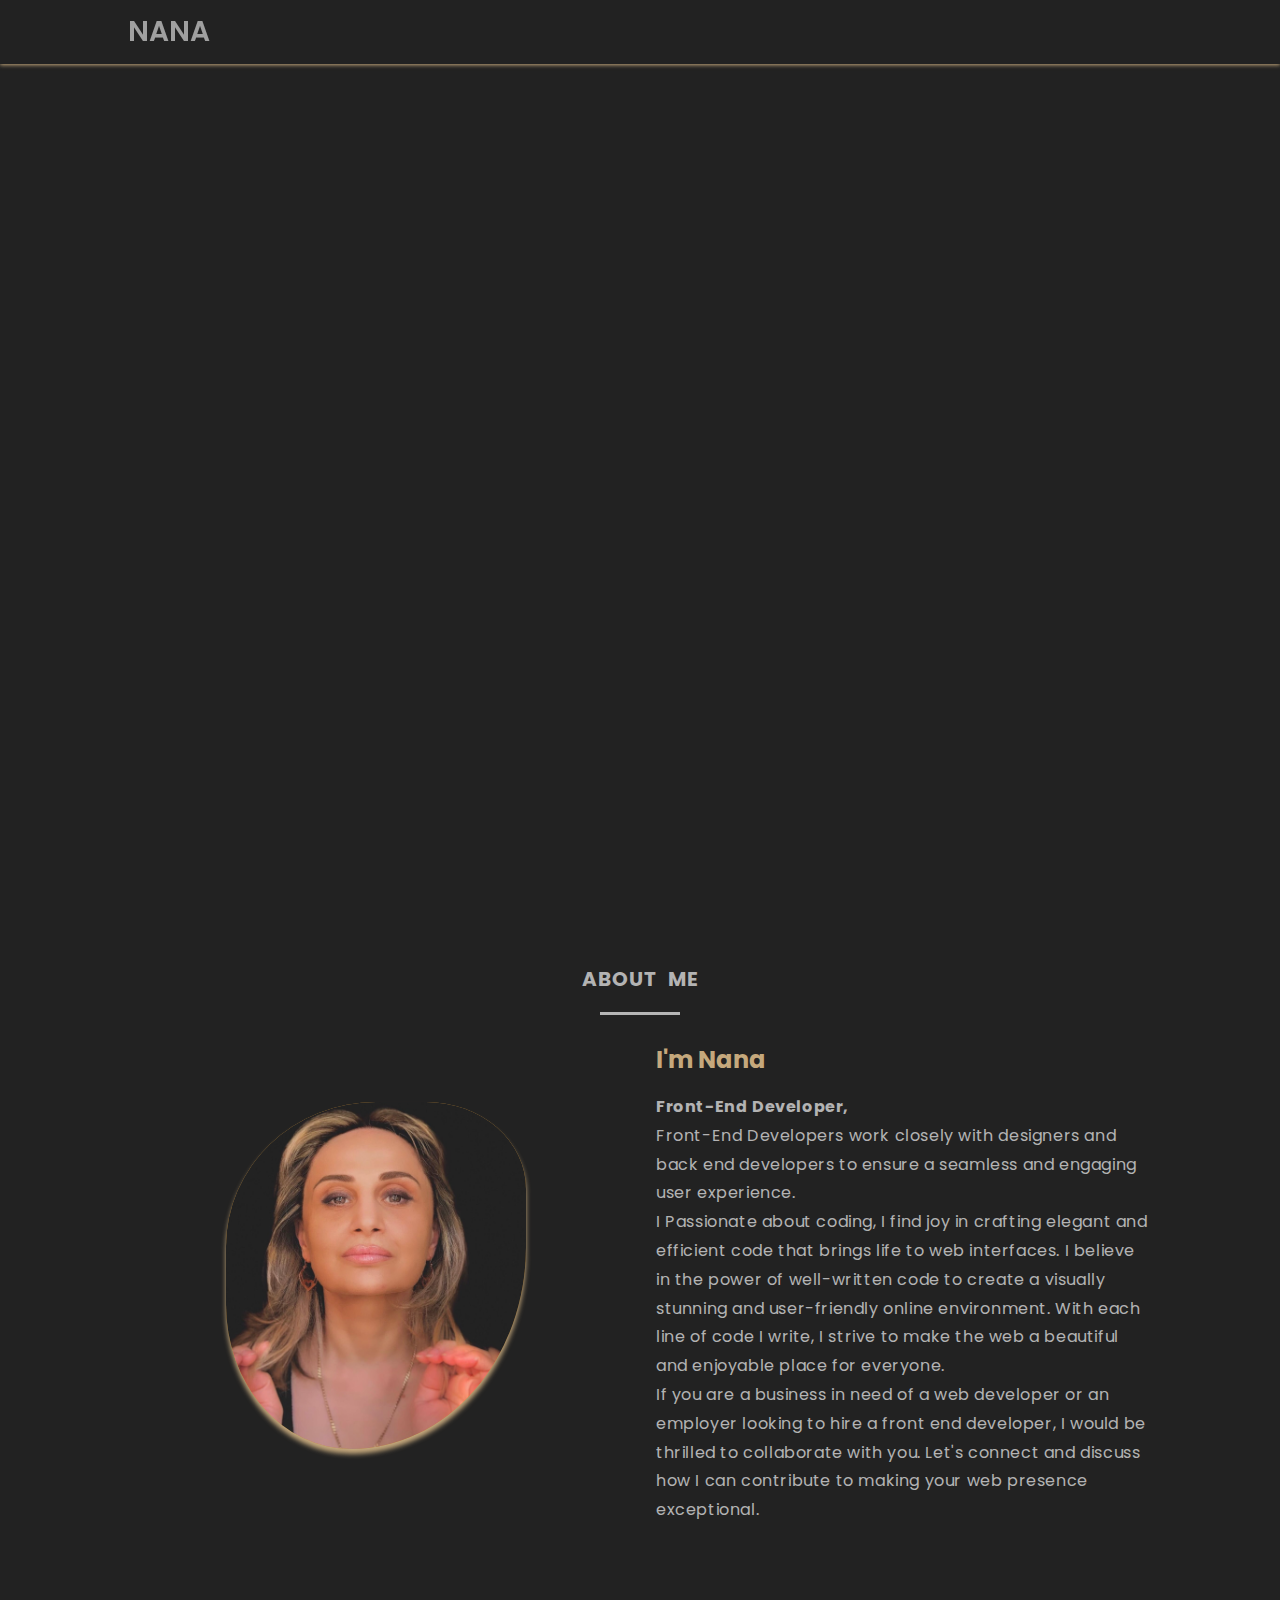
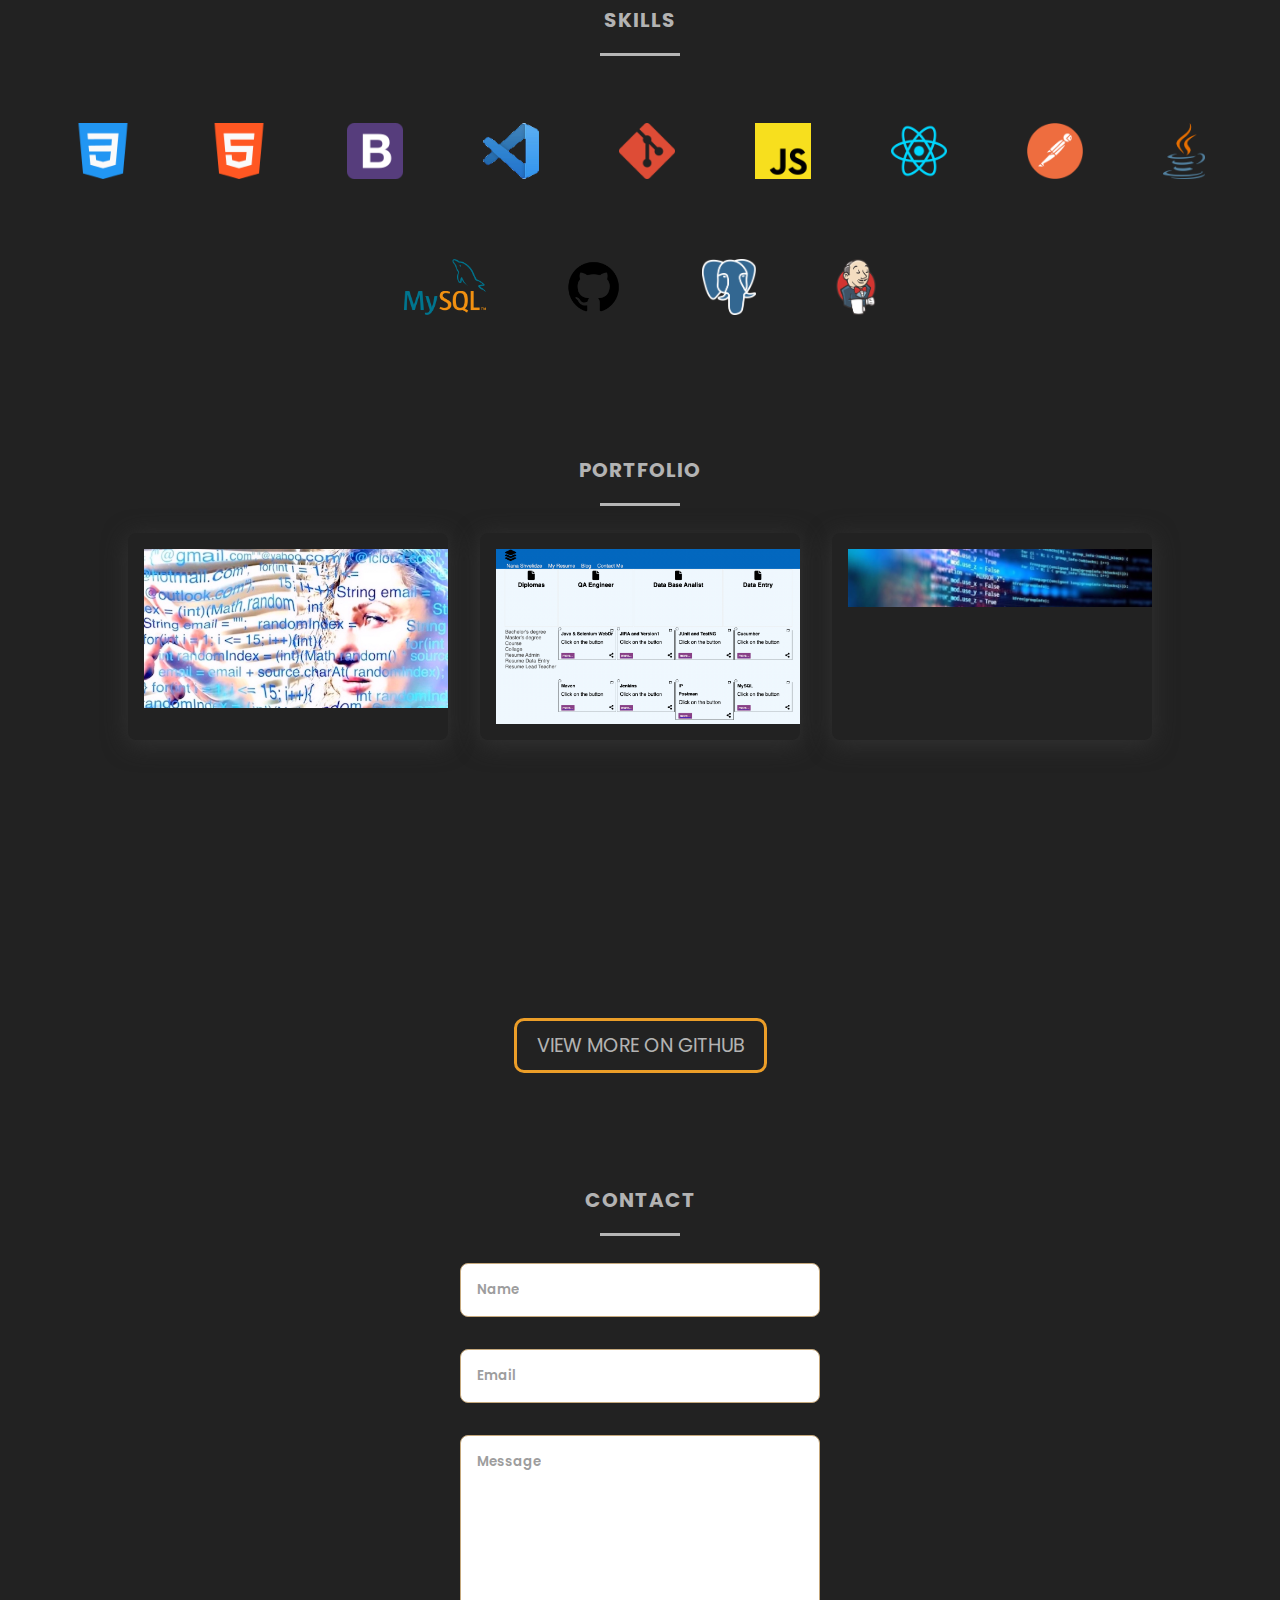
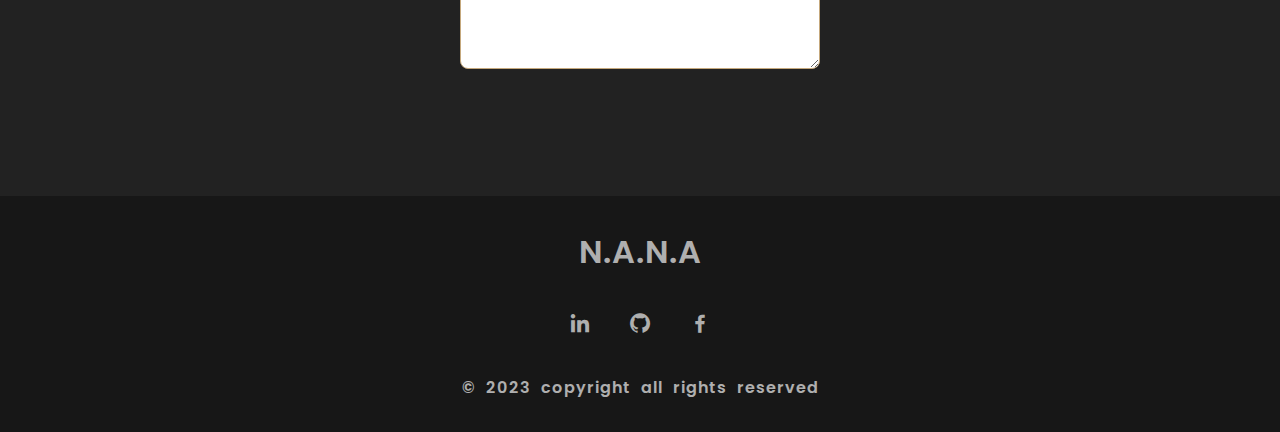
<file: index.html>
<!DOCTYPE html>
<html lang="en">
<head>
  <meta charset="UTF-8" />
  <meta http-equiv="X-UA-Compatible" content="IE=edge" />
  <meta name="viewport" content="width=device-width, initial-scale=1.0" />
  <title>Personal Portfolio</title>
  <link rel="stylesheet" href="style.css" />
  <link href="https://unpkg.com/boxicons@2.0.9/css/boxicons.min.css" rel="stylesheet" />
  <link href="https://fonts.googleapis.com/css2?family=Poppins:wght@400;600;700&display=swap" rel="stylesheet" />
</head>
<body>

  <header class="l-header">
    <nav class="nav bd-grid">
      <div>
        <a href="index.html" class="nav__logo">Nana</a>
      </div>

      <div class="nav__menu" id="nav-menu">
        <ul class="nav__list">
          <li class="nav__item">
            <a href="#home" class="nav__link active">Home</a>
          </li>
          <li class="nav__item">
            <a href="#about" class="nav__link">About</a>
          </li>
          <li class="nav__item">
            <a href="#portfolio" class="nav__link">Portfolio</a>
          </li>
          <li class="nav__item">
            <a href="#contact" class="nav__link">Contact</a>
          </li>
        </ul>
      </div>

      <div class="nav__toggle" id="nav-toggle">
        <i class="bx bx-menu"></i>
      </div>
    </nav>
  </header>

  <main class="l-main">
    <section class="home bd-grid" id="home">

      <div class="home__data">
         <h1 class="home__title">
          <br />UI/UX designer 
          <br />Front-End Developer 
           <br />Software Development Engineer in Test (SDET)
          <br />Data Analyst
          <br />QA Specialist
        </h1> 

        <a href="assets/Nana QA LinkedIn.pdf" class="button" download>Download CV</a>


        <div class="home__social">
          <a href="https://www.linkedin.com/in/nana-shvelidze-tech" target="_blank" class="home__social-icon"><i
              class="bx bxl-linkedin"></i></a>
          <a href="https://github.com/NanaShveli" target="_blank" class="home__social-icon"><i
              class="bx bxl-github"></i></a>
          <a href="https://www.facebook.com/poetessnana/" target="_blank" class="home__social-icon"><i
              class="bx bxl-facebook"></i></a>
        </div>
      </div>


      <div class="home_img">
        <div class="container">
          <svg class="ghost" version="1.1" id="Layer_1" xmlns="http://www.w3.org/2000/svg"
            xmlns:xlink="http://www.w3.org/1999/xlink" x="0px" y="0px" width="177.433px" height="232.743px"
            viewBox="0 0 127.433 132.743" enable-background="new 0 0 127.433 132.743" xml:space="preserve">
            <path fill="#ffffff"
              d="M116.223,125.064c1.032-1.183,1.323-2.73,1.391-3.747V54.76c0,0-4.625-34.875-36.125-44.375
        	s-66,6.625-72.125,44l-0.781,63.219c0.062,4.197,1.105,6.177,1.808,7.006c1.94,1.811,5.408,3.465,10.099-0.6
        	c7.5-6.5,8.375-10,12.75-6.875s5.875,9.75,13.625,9.25s12.75-9,13.75-9.625s4.375-1.875,7,1.25s5.375,8.25,12.875,7.875
        	s12.625-8.375,12.625-8.375s2.25-3.875,7.25,0.375s7.625,9.75,14.375,8.125C114.739,126.01,115.412,125.902,116.223,125.064z" />
            <circle fill="#383838" cx="86.238" cy="57.885" r="6.667" />
            <circle fill="#383838" cx="40.072" cy="57.885" r="6.667" />
            <path fill="#383838" d="M71.916,62.782c0.05-1.108-0.809-2.046-1.917-2.095c-0.673-0.03-1.28,0.279-1.667,0.771
        	c-0.758,0.766-2.483,2.235-4.696,2.358c-1.696,0.094-3.438-0.625-5.191-2.137c-0.003-0.003-0.007-0.006-0.011-0.009l0.002,0.005
        	c-0.332-0.294-0.757-0.488-1.235-0.509c-1.108-0.049-2.046,0.809-2.095,1.917c-0.032,0.724,0.327,1.37,0.887,1.749
        	c-0.001,0-0.002-0.001-0.003-0.001c2.221,1.871,4.536,2.88,6.912,2.986c0.333,0.014,0.67,0.012,1.007-0.01
        	c3.163-0.191,5.572-1.942,6.888-3.166l0.452-0.453c0.021-0.019,0.04-0.041,0.06-0.061l0.034-0.034
        	c-0.007,0.007-0.015,0.014-0.021,0.02C71.666,63.771,71.892,63.307,71.916,62.782z" />

            <circle fill="#808080" stroke="#808080" stroke-miterlimit="10" cx="95.364" cy="28.676" r="3.291" />

            <circle fill="#808080" stroke="#808080" stroke-miterlimit="10" cx="101.489" cy="33.051" r="2.666" />

            <path fill="#FFFFFF" stroke="#FEEBE6" stroke-miterlimit="10" d="M116.279,55.814c-0.021-0.286-2.323-28.744-30.221-41.012
        	c-7.806-3.433-15.777-5.173-23.691-5.173c-16.889,0-30.283,7.783-37.187,15.067c-9.229,9.736-13.84,26.712-14.191,30.259
        	l-0.748,62.332c0.149,2.133,1.389,6.167,5.019,6.167c1.891,0,4.074-1.083,6.672-3.311c4.96-4.251,7.424-6.295,9.226-6.295
        	c1.339,0,2.712,1.213,5.102,3.762c4.121,4.396,7.461,6.355,10.833,6.355c2.713,0,5.311-1.296,7.942-3.962
        	c3.104-3.145,5.701-5.239,8.285-5.239c2.116,0,4.441,1.421,7.317,4.473c2.638,2.8,5.674,4.219,9.022,4.219
        	c4.835,0,8.991-2.959,11.27-5.728l0.086-0.104c1.809-2.2,3.237-3.938,5.312-3.938c2.208,0,5.271,1.942,9.359,5.936
        	c0.54,0.743,3.552,4.674,6.86,4.674c1.37,0,2.559-0.65,3.531-1.932l0.203-0.268L116.279,55.814z M114.281,121.405
        	c-0.526,0.599-1.096,0.891-1.734,0.891c-2.053,0-4.51-2.82-5.283-3.907l-0.116-0.136c-4.638-4.541-7.975-6.566-10.82-6.566
        	c-3.021,0-4.884,2.267-6.857,4.667l-0.086,0.104c-1.896,2.307-5.582,4.999-9.725,4.999c-2.775,0-5.322-1.208-7.567-3.59
        	c-3.325-3.528-6.03-5.102-8.772-5.102c-3.278,0-6.251,2.332-9.708,5.835c-2.236,2.265-4.368,3.366-6.518,3.366
        	c-2.772,0-5.664-1.765-9.374-5.723c-2.488-2.654-4.29-4.395-6.561-4.395c-2.515,0-5.045,2.077-10.527,6.777
        	c-2.727,2.337-4.426,2.828-5.37,2.828c-2.662,0-3.017-4.225-3.021-4.225l0.745-62.163c0.332-3.321,4.767-19.625,13.647-28.995
        	c3.893-4.106,10.387-8.632,18.602-11.504c-0.458,0.503-0.744,1.165-0.744,1.898c0,1.565,1.269,2.833,2.833,2.833
        	c1.564,0,2.833-1.269,2.833-2.833c0-1.355-0.954-2.485-2.226-2.764c4.419-1.285,9.269-2.074,14.437-2.074
        	c7.636,0,15.336,1.684,22.887,5.004c26.766,11.771,29.011,39.047,29.027,39.251V121.405z" />
          </svg>



          <p class="shadowFrame"><svg version="1.1" class="shadow" id="Layer_1" xmlns="http://www.w3.org/2000/svg"
              xmlns:xlink="http://www.w3.org/1999/xlink" x="61px" y="20px" width="122.436px" height="39.744px"
              viewBox="0 0 122.436 39.744" enable-background="new 0 0 122.436 39.744" xml:space="preserve">
              <ellipse fill="#d88c19" cx="61.128" cy="19.872" rx="49.25" ry="8.916" />
            </svg></p>
        </div>
      </div>
    </section>



    <section class="about section" id="about">
      <h2 class="section-title">About Me</h2>

      <div class="about__container bd-grid">
       <div class="about__img"> 
          <img src="assets/about-me.png" />
        </div>

        <div>
          <h2 class="about__subtitle">I'm Nana</h2>
          <p class="about__text">
            <strong>Front-End Developer,</strong>  <br />
          Front-End Developers work closely with designers and back end developers to ensure a seamless and engaging user experience.
       
          <br />
I Passionate about coding, I find joy in crafting elegant and efficient code that brings life to web interfaces. I believe in the power of well-written code to create a visually stunning and user-friendly online environment. With each line of code I write, I strive to make the web a beautiful and enjoyable place for everyone.

            <br />
           If you are a business in need of a web developer or an employer looking to hire a front end developer, I would be thrilled to collaborate with you. Let's connect and discuss how I can contribute to making your web presence exceptional.
           
          </p>
        </div>
      </div>
    </section>

<section class="skills">
      <h2 class="section-title">Skills</h2>
      <div class="skills-container">
        <img src="icons/icon (1).png">
        <img src="icons/icon (2).png">
        <img src="icons/icon (3).png">
        <img src="icons/icon (4).png">
        <img src="icons/icon (5).png">
        <img src="icons/icon (6).png">
        <img src="icons/icon (7).png">
        <img src="icons/postman-icon.png">
        <img src="icons/java-programming-language-icon.png">
        <img src="icons/mysql-icon.png">
        <img src="icons/github-icon.png">
        <img src="icons/postgresql-icon.png">
        <img src="icons/jenkins-icon.png">

      </div>
    </section>

<!--portfolio slides-->
    <section class="projects" id="portfolio">
      <h2 class="section-title">Portfolio</h2>
      <div class="projects__container bd-grid">
       
        <div class="projects__img">
          <a href="portfolio-slide-1.html">
            <img src="portfolio-imgs/meee (1).jpg" alt="">
          </a>
        </div>

        <div class="projects__img">
          <a href="portfolio-slide-2.html">
            <img src="portfolio-imgs/meee (2).jpg" alt="">
          </a>
        </div>
        <div class="projects__img">
          <a href="portfolio-slide-3.html">
          <img src="portfolio-imgs/meee (3).jpg" alt="">
          </a>
        </div>
        
      </div>


      <div class="more">
        <a href="https://github.com/NanaShveli" target="_blank"> View More on Github</a>
      </div>
    </section>

    <section class="contact section" id="contact">
      <h2 class="section-title">Contact</h2>
    
      <div class="contact__container bd-grid">
        <form action="shvelidzen@yahoo.com" class="contact__form" id="myForm">
          <input type="text" placeholder="Name" class="contact__input" id="name" />
          <input type="email" placeholder="Email" class="contact__input" id="email" />
          <textarea name="" id="message" cols="0" rows="10" class="contact__input" placeholder="Message"></textarea>
          <input type="button" value="Send" class="contact__button button" id="sendButton" />
        </form>
      </div>
    </section>
  </main>


<!--
  <form action="mailto:shvelidzenn@yahoo.com" method="post" enctype="text/plain">
    <label for="name">Your Name:</label>
    <input type="text" id="name" name="name" required>
  
    <label for="email">Your Email:</label>
    <input type="email" id="email" name="email" required>
  
    <label for="message">Message:</label>
    <textarea id="message" name="message" required></textarea>
  
    <input type="submit" value="Send Message">
  </form>
  
-->
  
  


  <footer class="footer">
    <p class="footer__title">N.A.N.A
    </p>
    <div class="footer__social">
      <a href="https://www.linkedin.com/in/nana-shvelidze-tech" target="_blank" class="footer__icon"><i
          class="bx bxl-linkedin"></i></a>
      <a href="https://github.com/NanaShveli" target="_blank" class="footer__icon"><i class="bx bxl-github"></i></a>
      <a href="https://www.facebook.com/poetessnana/" target="_blank" class="footer__icon"><i
          class="bx bxl-facebook"></i></a>
    </div>
    <p>&#169; 2023 copyright all rights reserved</p>
  </footer>
  <button onclick="topFunction()" id="myBtn">
    <i class="bx bx-up-arrow-alt"></i>
  </button>
  <script type="text/javascript" src="assets/main.js"></script>
  <!--GSAP-->
  <script src="https://cdnjs.cloudflare.com/ajax/libs/gsap/3.5.1/gsap.min.js"></script>
  <script src="assets/gsap.js"></script>
  
</body>
</html>
</file>
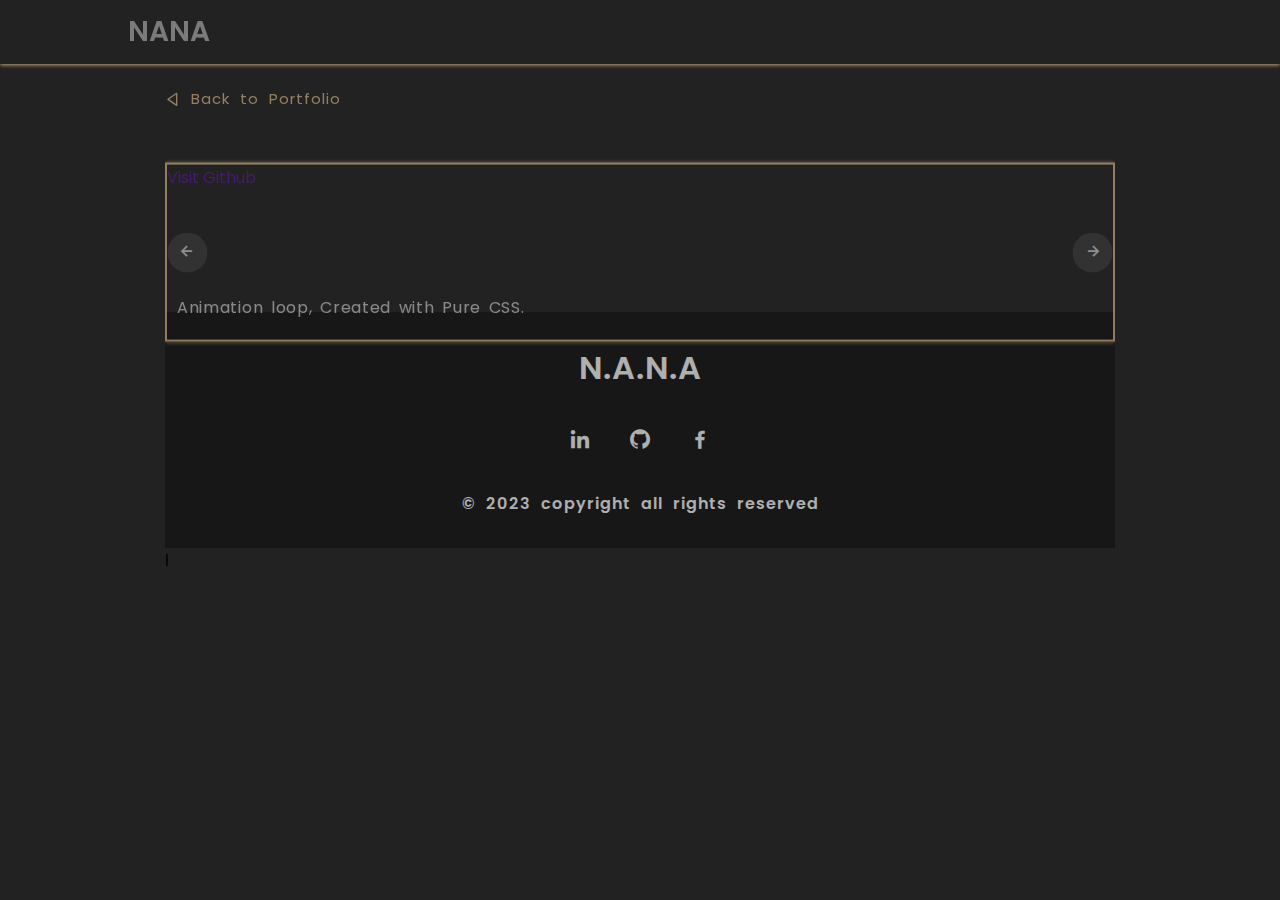
<file: portfolio-slide-1.html>
<!DOCTYPE html>
<html lang="en">
<head>
    <meta charset="UTF-8">
    <meta http-equiv="X-UA-Compatible" content="IE=edge">
    <meta name="viewport" content="width=device-width, initial-scale=1.0">
    <title>portfolio</title>
    <link rel="stylesheet" href="style.css" />
    <link rel="stylesheet" href="assets/slider1.css" />
    <link href="https://unpkg.com/boxicons@2.0.9/css/boxicons.min.css" rel="stylesheet" />
    <link href="https://fonts.googleapis.com/css2?family=Poppins:wght@400;600;700&display=swap" rel="stylesheet" />
</head>
<body>

    <header class="l-header">
        <nav class="nav bd-grid">
          <div>
            <a href="index.html" class="nav__logo">Nana</a>
          </div>
    

            <div class="nav__menu" id="nav-menu">
                <ul class="nav__list">
                    <li class="nav__item">
                        <a href="index.html#home" class="nav__link active">Home</a>
                    </li>
                    <li class="nav__item">
                        <a href="index.html#about" class="nav__link">About</a>
                    </li>
                    <li class="nav__item">
                        <a href="index.html#portfolio" class="nav__link">Portfolio</a>
                    </li>
                    <li class="nav__item">
                        <a href="index.html#contact" class="nav__link">Contact</a>
                    </li>
                </ul>
            </div>

            <div class="nav__toggle" id="nav-toggle">
                <i class="bx bx-menu"></i>
            </div>
        </nav>
    </header>


    <div class="slider">
        <div class="back-btn">
            <i class="bx bx-left-arrow"></i>
            <a href="index.html#portfolio">Back to Portfolio</a>
        </div>

        
        
        <div class="slider-items">
            <div class="item active">
                <a href="" target="_blank">Visit Github</a>  
                
        </div>


        <!-- slider controls -->
        <div class="left-slide">
            <i class="bx bx-left-arrow-alt"></i>
        </div>
        <div class="right-slide">
            <i class="bx bx-right-arrow-alt"></i>
        </div>

        <div class="detail-box">
            <div class="move-to-site">
                <a href="https://nanashveli.github.io/my-website/" target="_blank">Visit my project</a>  
                <a href="" target="_blank">Live Demo</a> 
            </div>
            <p>Animation loop, Created with Pure CSS.</p>
        </div>
    </div>




    

    <footer class="footer">
        <p class="footer__title">N.A.N.A
        </p>
        <div class="footer__social">
          <a href="https://www.linkedin.com/in/nana-shvelidze-tech" target="_blank" class="footer__icon"><i
              class="bx bxl-linkedin"></i></a>
          <a href="https://github.com/NanaShveli" target="_blank" class="footer__icon"><i class="bx bxl-github"></i></a>
          <a href="https://www.facebook.com/poetessnana/" target="_blank" class="footer__icon"><i
              class="bx bxl-facebook"></i></a>
        </div>
        <p>&#169; 2023 copyright all rights reserved</p>
      </footer>
      <button onclick="topFunction()" id="myBtn">
        <i class="bx bx-up-arrow-alt"></i>
      </button>
    l
      <script type="text/javascript" src="assets/main.js"></script>
      <!--GSAP-->
      <script src="https://cdnjs.cloudflare.com/ajax/libs/gsap/3.5.1/gsap.min.js"></script>
      <script src="assets/gsap.js"></script>
      
    </body>
    </html>
</file>
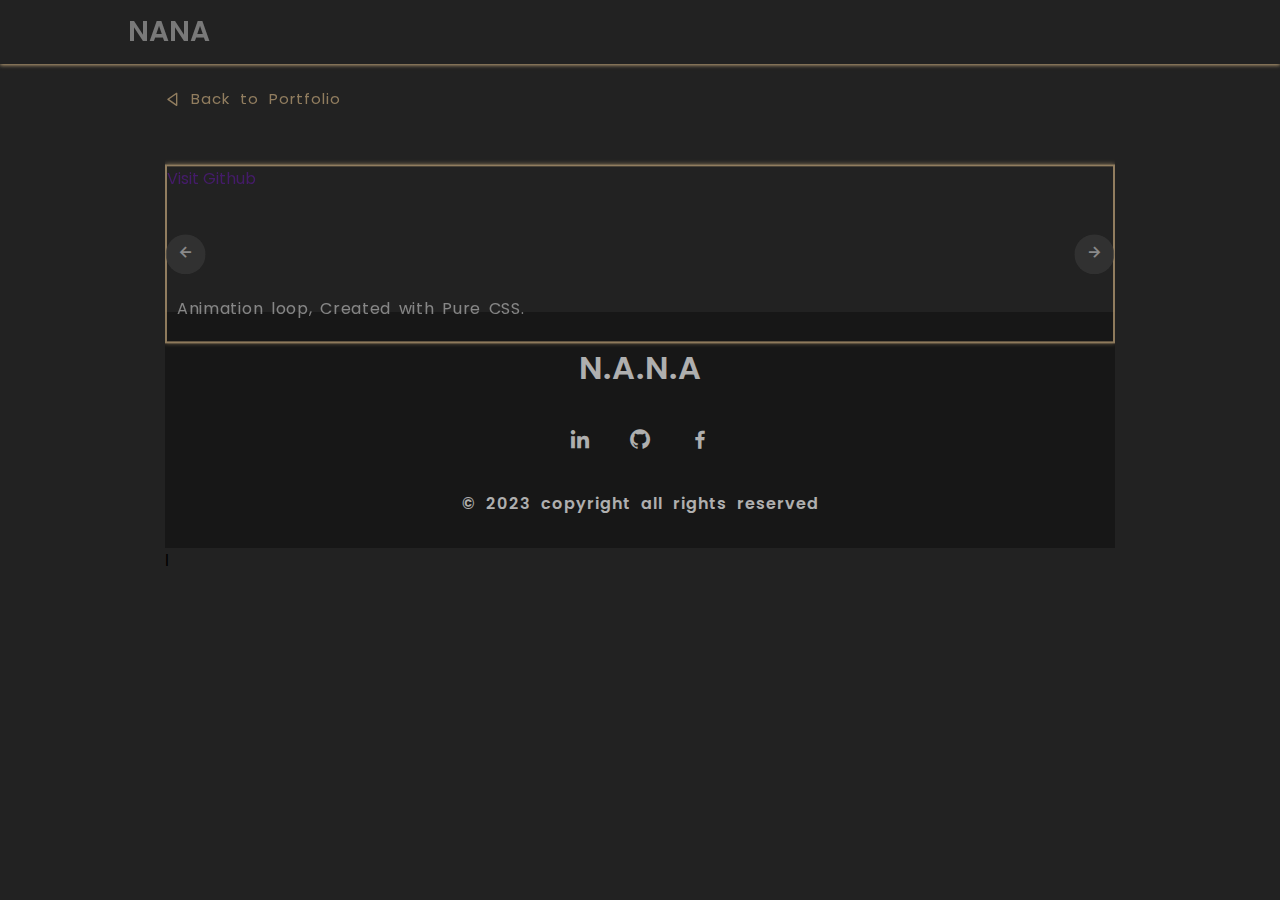
<file: portfolio-slide-2.html>
<!DOCTYPE html>
<html lang="en">
<head>
    <meta charset="UTF-8">
    <meta http-equiv="X-UA-Compatible" content="IE=edge">
    <meta name="viewport" content="width=device-width, initial-scale=1.0">
    <title>portfolio</title>
    <link rel="stylesheet" href="style.css" />
    <link rel="stylesheet" href="assets/slider1.css" />
    <link href="https://unpkg.com/boxicons@2.0.9/css/boxicons.min.css" rel="stylesheet" />
    <link href="https://fonts.googleapis.com/css2?family=Poppins:wght@400;600;700&display=swap" rel="stylesheet" />
</head>
<body>

    <header class="l-header">
        <nav class="nav bd-grid">
          <div>
            <a href="index.html" class="nav__logo">Nana</a>
          </div>
    
            <div class="nav__menu" id="nav-menu">
                <ul class="nav__list">
                    <li class="nav__item">
                        <a href="index.html#home" class="nav__link active">Home</a>
                    </li>
                    <li class="nav__item">
                        <a href="index.html#about" class="nav__link">About</a>
                    </li>
                    <li class="nav__item">
                        <a href="index.html#portfolio" class="nav__link">Portfolio</a>
                    </li>
                    <li class="nav__item">
                        <a href="index.html#contact" class="nav__link">Contact</a>
                    </li>
                </ul>
            </div>
    
            <div class="nav__toggle" id="nav-toggle">
                <i class="bx bx-menu"></i>
            </div>
        </nav>
    </header>

  

    <div class="slider">
        <div class="back-btn">
            <i class="bx bx-left-arrow"></i>
            <a href="index.html#portfolio">Back to Portfolio</a>
        </div>

        
        
        <div class="slider-items">
            <div class="item active">
                <a href="" target="_blank">Visit Github</a>  
                
        </div>


        <!-- slider controls -->
        <div class="left-slide">
            <i class="bx bx-left-arrow-alt"></i>
        </div>
        <div class="right-slide">
            <i class="bx bx-right-arrow-alt"></i>
        </div>

        <div class="detail-box">
            <div class="move-to-site">
                <a href="https://nanashveli.github.io/my-website/" target="_blank">Visit my project</a>  
                <a href="" target="_blank">Live Demo</a> 
            </div>
            <p>Animation loop, Created with Pure CSS.</p>
        </div>
    </div>







    <footer class="footer">
        <p class="footer__title">N.A.N.A
        </p>
        <div class="footer__social">
          <a href="https://www.linkedin.com/in/nana-shvelidze-tech" target="_blank" class="footer__icon"><i
              class="bx bxl-linkedin"></i></a>
          <a href="https://github.com/NanaShveli" target="_blank" class="footer__icon"><i class="bx bxl-github"></i></a>
          <a href="https://www.facebook.com/poetessnana/" target="_blank" class="footer__icon"><i
              class="bx bxl-facebook"></i></a>
        </div>
        <p>&#169; 2023 copyright all rights reserved</p>
      </footer>
      <button onclick="topFunction()" id="myBtn">
        <i class="bx bx-up-arrow-alt"></i>
      </button>
    l
      <script type="text/javascript" src="assets/main.js"></script>
      <!--GSAP-->
      <script src="https://cdnjs.cloudflare.com/ajax/libs/gsap/3.5.1/gsap.min.js"></script>
      <script src="assets/gsap.js"></script>
      
    </body>
    </html>
</file>
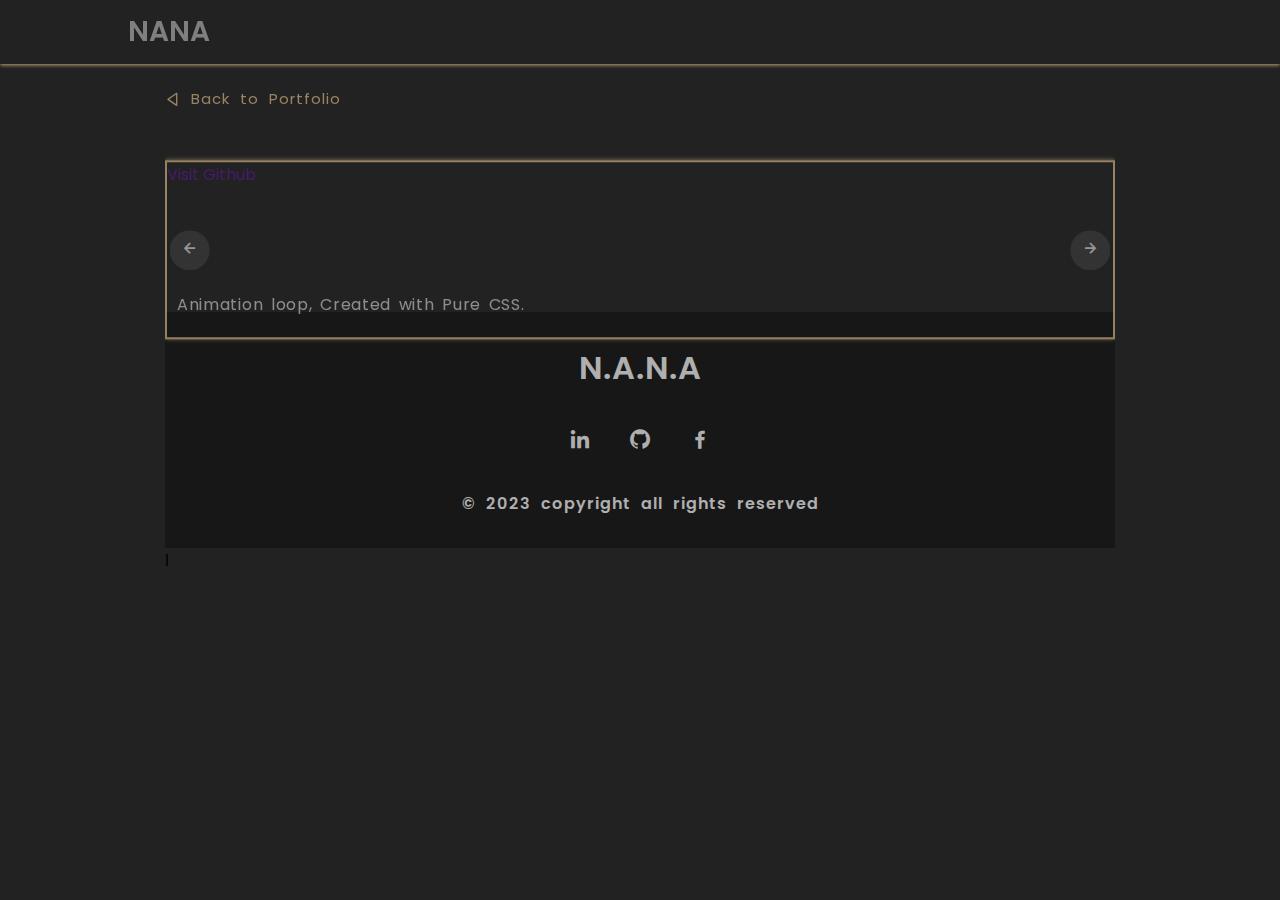
<file: portfolio-slide-3.html>
<!DOCTYPE html>
<html lang="en">
<head>
    <meta charset="UTF-8">
    <meta http-equiv="X-UA-Compatible" content="IE=edge">
    <meta name="viewport" content="width=device-width, initial-scale=1.0">
    <title>portfolio</title>
    <link rel="stylesheet" href="style.css" />
    <link rel="stylesheet" href="assets/slider1.css" />
    <link href="https://unpkg.com/boxicons@2.0.9/css/boxicons.min.css" rel="stylesheet" />
    <link href="https://fonts.googleapis.com/css2?family=Poppins:wght@400;600;700&display=swap" rel="stylesheet" />
</head>
<body>

    <header class="l-header">
        <nav class="nav bd-grid">
          <div>
            <a href="index.html" class="nav__logo">Nana</a>
          </div>
    

            <div class="nav__menu" id="nav-menu">
                <ul class="nav__list">
                    <li class="nav__item">
                        <a href="index.html#home" class="nav__link active">Home</a>
                    </li>
                    <li class="nav__item">
                        <a href="index.html#about" class="nav__link">About</a>
                    </li>
                    <li class="nav__item">
                        <a href="index.html#portfolio" class="nav__link">Portfolio</a>
                    </li>
                    <li class="nav__item">
                        <a href="index.html#contact" class="nav__link">Contact</a>
                    </li>
                </ul>
            </div>

            <div class="nav__toggle" id="nav-toggle">
                <i class="bx bx-menu"></i>
            </div>
        </nav>
    </header>




    <div class="slider">
        <div class="back-btn">
            <i class="bx bx-left-arrow"></i>
            <a href="index.html#portfolio">Back to Portfolio</a>
        </div>

        
        
        <div class="slider-items">
            <div class="item active">
                <a href="" target="_blank">Visit Github</a>  
                
        </div>


        <!-- slider controls -->
        <div class="left-slide">
            <i class="bx bx-left-arrow-alt"></i>
        </div>
        <div class="right-slide">
            <i class="bx bx-right-arrow-alt"></i>
        </div>

        <div class="detail-box">
            <div class="move-to-site">
                <a href="https://nanashveli.github.io/my-website/" target="_blank">Visit my project</a>  
                <a href="" target="_blank">Live Demo</a> 
            </div>
            <p>Animation loop, Created with Pure CSS.</p>
        </div>
    </div>






    <footer class="footer">
        <p class="footer__title">N.A.N.A
        </p>
        <div class="footer__social">
          <a href="https://www.linkedin.com/in/nana-shvelidze-tech" target="_blank" class="footer__icon"><i
              class="bx bxl-linkedin"></i></a>
          <a href="https://github.com/NanaShveli" target="_blank" class="footer__icon"><i class="bx bxl-github"></i></a>
          <a href="https://www.facebook.com/poetessnana/" target="_blank" class="footer__icon"><i
              class="bx bxl-facebook"></i></a>
        </div>
        <p>&#169; 2023 copyright all rights reserved</p>
      </footer>
      <button onclick="topFunction()" id="myBtn">
        <i class="bx bx-up-arrow-alt"></i>
      </button>
    l
      <script type="text/javascript" src="assets/main.js"></script>
      <!--GSAP-->
      <script src="https://cdnjs.cloudflare.com/ajax/libs/gsap/3.5.1/gsap.min.js"></script>
      <script src="assets/gsap.js"></script>
      
    </body>
    </html>
</file>
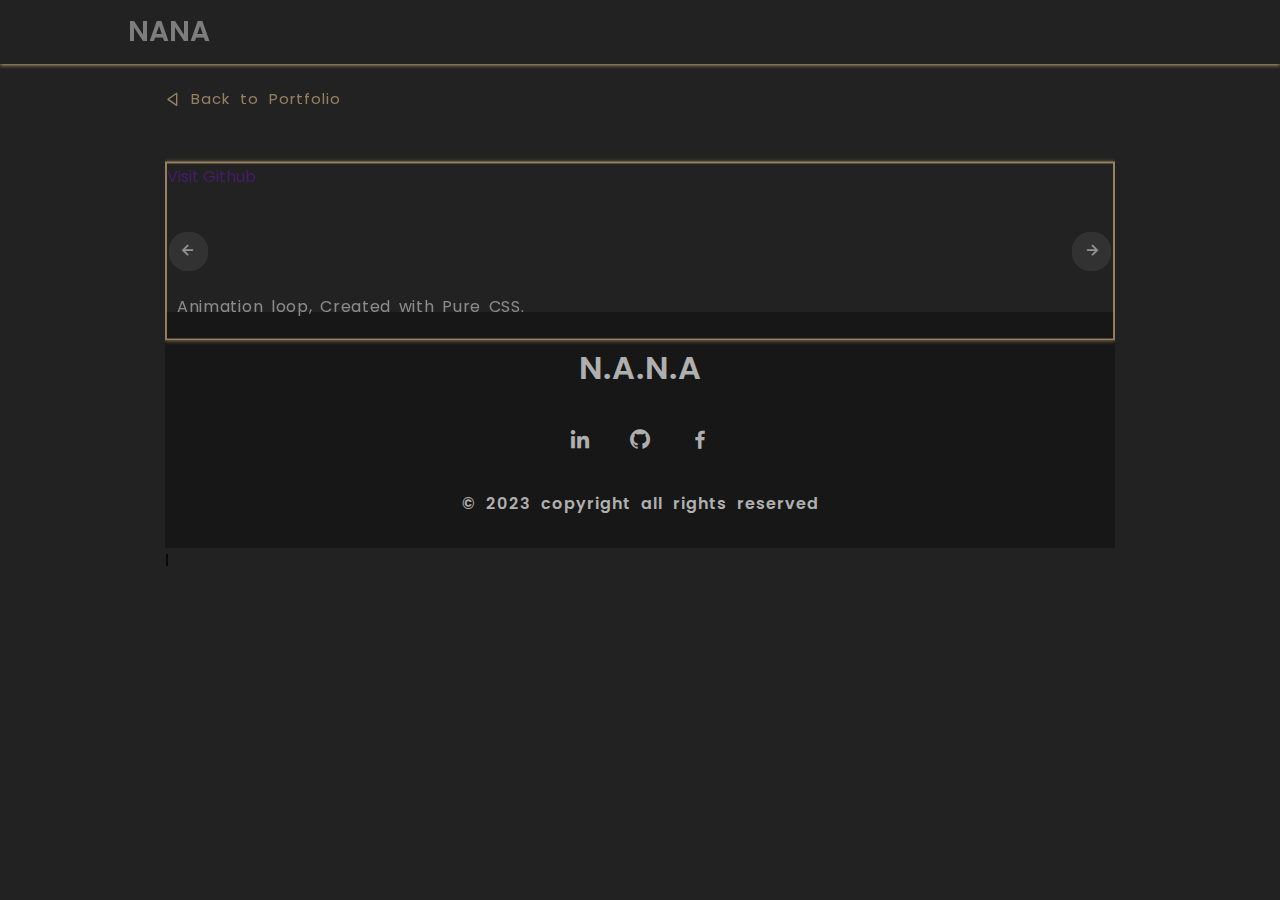
<file: portfolio-slide-4.html>
<!DOCTYPE html>
<html lang="en">
<head>
    <meta charset="UTF-8">
    <meta http-equiv="X-UA-Compatible" content="IE=edge">
    <meta name="viewport" content="width=device-width, initial-scale=1.0">
    <title>portfolio</title>
    <link rel="stylesheet" href="style.css" />
    <link rel="stylesheet" href="assets/slider1.css" />
    <link href="https://unpkg.com/boxicons@2.0.9/css/boxicons.min.css" rel="stylesheet" />
    <link href="https://fonts.googleapis.com/css2?family=Poppins:wght@400;600;700&display=swap" rel="stylesheet" />
</head>
<body>

    <header class="l-header">
        <nav class="nav bd-grid">
          <div>
            <a href="index.html" class="nav__logo">Nana</a>
          </div>
    

            <div class="nav__menu" id="nav-menu">
                <ul class="nav__list">
                    <li class="nav__item">
                        <a href="index.html#home" class="nav__link active">Home</a>
                    </li>
                    <li class="nav__item">
                        <a href="index.html#about" class="nav__link">About</a>
                    </li>
                    <li class="nav__item">
                        <a href="index.html#portfolio" class="nav__link">Portfolio</a>
                    </li>
                    <li class="nav__item">
                        <a href="index.html#contact" class="nav__link">Contact</a>
                    </li>
                </ul>
            </div>

            <div class="nav__toggle" id="nav-toggle">
                <i class="bx bx-menu"></i>
            </div>
        </nav>
    </header>





    <div class="slider">
        <div class="back-btn">
            <i class="bx bx-left-arrow"></i>
            <a href="index.html#portfolio">Back to Portfolio</a>
        </div>

        
        
        <div class="slider-items">
            <div class="item active">
                <a href="" target="_blank">Visit Github</a>  
                
        </div>


        <!-- slider controls -->
        <div class="left-slide">
            <i class="bx bx-left-arrow-alt"></i>
        </div>
        <div class="right-slide">
            <i class="bx bx-right-arrow-alt"></i>
        </div>

        <div class="detail-box">
            <div class="move-to-site">
                <a href="https://nanashveli.github.io/my-website/" target="_blank">Visit my project</a>  
                <a href="" target="_blank">Live Demo</a> 
            </div>
            <p>Animation loop, Created with Pure CSS.</p>
        </div>
    </div>







    <footer class="footer">
        <p class="footer__title">N.A.N.A
        </p>
        <div class="footer__social">
          <a href="https://www.linkedin.com/in/nana-shvelidze-tech" target="_blank" class="footer__icon"><i
              class="bx bxl-linkedin"></i></a>
          <a href="https://github.com/NanaShveli" target="_blank" class="footer__icon"><i class="bx bxl-github"></i></a>
          <a href="https://www.facebook.com/poetessnana/" target="_blank" class="footer__icon"><i
              class="bx bxl-facebook"></i></a>
        </div>
        <p>&#169; 2023 copyright all rights reserved</p>
      </footer>
      <button onclick="topFunction()" id="myBtn">
        <i class="bx bx-up-arrow-alt"></i>
      </button>
    l
      <script type="text/javascript" src="assets/main.js"></script>
      <!--GSAP-->
      <script src="https://cdnjs.cloudflare.com/ajax/libs/gsap/3.5.1/gsap.min.js"></script>
      <script src="assets/gsap.js"></script>
      
    </body>
    </html>
</file>
<file: style.css>
*,
::before,
::after {
  box-sizing: border-box;
}
html {
  scroll-behavior: smooth;
}
body {
  margin: 3rem 0 0 0;
  font-family: "Poppins", sans-serif;
  font-size: 1rem;
  background-color: #222222;
}
h1,
h2,
p {
  margin: 0;
}
ul {
  margin: 0;
  padding: 0;
  list-style: none;
}
a {
  text-decoration: none;
}
img {
  max-width: 100%;
  height: auto;
  display: block;
}

.section-title {
  position: relative;
  font-size: 1.25rem;
  color: rgba(255, 255, 255, 0.671);
  margin-top: 1rem;
  margin-bottom: 2rem;
  text-align: center;
  text-transform: uppercase;
  letter-spacing: 1px;
  word-spacing: 5px;
}
.section-title::after {
  position: absolute;
  content: "";
  width: 64px;
  height: 0.18rem;
  left: 0;
  right: 0;
  margin: auto;
  top: 2rem;
  background-color: rgba(255, 255, 255, 0.671);
}
.section {
  padding-top: 3rem;
  padding-bottom: 2rem;
}

.bd-grid {
  max-width: 1024px;
  display: grid;
  grid-template-columns: 100%;
  grid-column-gap: 2rem;
  width: calc(100% - 2rem);
  margin-left: 1rem;
  margin-right: 1rem;
}
.l-header {
  width: 100%;
  position: fixed;
  top: 0;
  left: 0;
  z-index: 100;
  box-shadow: 0 1px 4px #c5a87c;
  background-color: #222222;
}

.nav {
  height: 3rem;
  display: flex;
  justify-content: space-between;
  align-items: center;
  font-weight: 600;
  text-transform: uppercase;
}
@media screen and (max-width: 768px) {
  .nav__menu {
    position: fixed;
    top: 3rem;
    right: -100%;
    width: 80%;
    height: 100%;
    padding: 2rem;
    background-color: #141414;
    transition: 0.5s;
  }
}
.nav__item {
  margin-bottom: 2rem;
}
.nav__link {
  position: relative;
  color: rgba(255, 255, 255, 0.788);
}
.nav__link:hover {
  position: relative;
}
.nav__link:hover::after {
  position: absolute;
  content: "";
  width: 100%;
  height: 0.18rem;
  left: 0;
  top: 2rem;
  background-color: #c5a87c;
  box-shadow: 0 5px 25px #c5a87c;
  transition: 0.3s;
}
.nav__logo {
  color: #fff;
  font-size: 28px;
}

.nav__logo a {
  box-shadow: 0 5px 25px #c5a87c;
}

.nav__toggle {
  color: #fff;
  font-size: 1.5rem;
  cursor: pointer;
}

.nav__toggle .active::after {
  position: absolute;
  content: "";
  width: 100%;
  height: 0.18rem;
  left: 0;
  top: 2rem;
  background-color: #c5a87c;
  transition: 0.3s;
}

.show {
  right: 0;
}

.home {
  height: calc(100vh - 3rem);
  row-gap: 1rem;
}
.home__data {
  align-self: center;
  color: #ec9e28;
}
.home__title {
  font-size: 2rem;
  margin-bottom: 2.5rem;
}
.home__title-color {
  color: #c5a87c;
}
.home__social {
  display: flex;
  flex-direction: row;
  margin-top: 3rem;
}
.home__social-icon {
  width: max-content;
  margin: 10px;
  margin-bottom: 1rem;
  font-size: 2rem;
  color: #ec9e28;
}
.home__social-icon:hover {
  transition: 0.4s;
  background: #ec9e28;
  height: 45px;
  color: #0a0a0a;
  box-shadow: 0px 0px 30px #ec9e28;
  border-radius: 50%;
}

.small {
  font-size: 15px;
}

.button {
  display: inline-block;
  background-color: #c5a87c;
  color: black;
  padding: 0.75rem 2.5rem;
  font-weight: 600;
  border-radius: 0.5rem;
}
.button:hover {
  box-shadow: 0 5px 25px #c5a87c;
  transition: 0.3s;
}

.about__container {
  row-gap: 2rem;
  text-align: center;
  margin-bottom: 2rem;
}

.about__text {
  color: rgba(255, 255, 255, 0.671);
  letter-spacing: 0.6px;
  line-height: 1.8;
}
.about__subtitle {
  margin-bottom: 1rem;
  color: #c5a87c;
}

.about__img {
  justify-self: center;
  margin-bottom: 1rem;
}
.about__img img {
  background-color: #c9903a;
  width: 200px;
  border-radius: 60% 40% 70% 50% / 50% 30% 70% 50%;
  box-shadow: 0 5px 5px #c5a87c;
}

.contact__input {
  width: 100%;
  font-size: 0.93;
  font-weight: 600;
  padding: 1rem;
  border-radius: 0.5rem;
  border: 1.5px solid #c5a87c;
  outline: none;
  margin-bottom: 2rem;
  font-family: "Poppins", sans-serif;
}

.contact__input:focus {
  box-shadow: 0 0 15px #c5a87c;
  transition: 0.3s;
}

::placeholder {
  opacity: 0.7;
}

.contact__button {
  display: block;
  border: none;
  outline: none;
  font-size: 0.93rem;
  letter-spacing: 1px;
  cursor: pointer;
  margin-left: auto;
}

.contact__button:hover {
  box-shadow: 0 3px 25px #c5a87c;
  transition: 0.5s;
}

.footer {
  background-color: #171717;
  color: rgba(255, 255, 255, 0.671);
  text-align: center;
  font-weight: 600;
  padding: 2rem 0;
}
.footer__title {
  font-size: 2rem;
  margin-bottom: 2rem;
}
.footer__social {
  margin-bottom: 2rem;
}
.footer__icon {
  font-size: 1.5rem;
  color: rgba(255, 255, 255, 0.671);
  margin: 0 1rem;
}
.footer p {
  word-spacing: 5px;
  letter-spacing: 1px;
}

@media screen and (min-width: 768px) {
  body {
    margin: 0;
  }
  .section {
    padding-top: 4rem;
    padding-bottom: 3rem;
  }
  .section-title {
    margin-top: 3rem;
    margin-bottom: 3rem;
  }
  .section-title::after {
    width: 80px;
    top: 3rem;
  }

  .nav {
    height: calc(3rem + 1rem);
  }
  .nav__list {
    display: flex;
    padding-top: 0;
  }
  .nav__item {
    margin-left: 3rem;
    margin-bottom: 0;
  }
  .nav__toggle {
    display: none;
  }
  .nav__link {
    color: rgba(255, 255, 255, 0.671);
  }

  .home {
    height: 100vh;
  }
  .home__data {
    align-self: flex-end;
    margin-left: 2rem;
  }
  .home__social {
    padding-top: 0;
    padding-bottom: 2.5rem;
    flex-direction: row;
    align-self: flex-end;
  }
  .home__social-icon {
    margin-bottom: 0;
    margin-right: 2rem;
  }
  .home__img {
    width: 457px;
    bottom: 15%;
  }

  .about__container {
    grid-template-columns: repeat(2, 1fr);
    align-items: center;
    text-align: initial;
  }
  .about__img img {
    width: 300px;
  }
  .contact__form {
    width: 360px;
  }
  .contact__container {
    justify-items: center;
  }

  .projects__container {
    grid-template-columns: repeat(3, 1fr);
    grid-template-rows: repeat(2, 1fr);
    column-gap: 2rem;
  }
  .container {
    position: absolute;
    top: 30% !important;
    left: 60% !important;
  }
}

@media screen and (min-width: 1024px) {
  .bd-grid {
    margin-left: auto;
    margin-right: auto;
  }
  .section-title {
    margin-top: 0;
  }
  .home__data {
    margin-left: 1rem;
    padding-top: 2rem;
  }
  .home__social {
    margin-top: 5rem;
  }

  .container {
    position: absolute;
    top: 35% !important;
    left: 65% !important;
  }
  .back-btn {
    padding: 10px 0 20px 0;
  }
}

/*skills*/
.skills-container {
  display: flex;
  flex-direction: row;
  justify-content: center;
  flex-wrap: wrap;
  margin-bottom: 100px;
}

.skills-container img {
  height: 3.5rem;
  margin: 40px;
}

/*projects*/
.projects__container {
  row-gap: 2rem;
}
.projects__img {
  box-shadow: 0 4px 25px #333333;
  border-radius: 0.5rem;
  overflow: hidden;
}

.projects__img img {
  margin: 1rem;
  transition: 1s;
  cursor: pointer;
}
.projects__img img:hover {
  transform: scale(1.1);
}

.more {
  display: flex;
  justify-content: center;
  padding-bottom: 3rem;
}

.more a {
  text-decoration: none;
  color: rgba(255, 255, 255, 0.671);
  margin-top: 2.5rem;
  font-size: 1.2rem;
  text-transform: uppercase;
  border-radius: 10px;
  padding: 10px 20px;
  transition: 0.5s;
  border: 3px solid #ec9e28;
}

.more a:hover {
  transition: 0.5s;
  background: #ec9e28;
  color: #171717;
  box-shadow: 0px 0px 30px #ec9e28;
}

/*scroll up*/
#myBtn {
  display: none;
  position: fixed;
  bottom: 20px;
  right: 30px;
  z-index: 99;
  border: none;
  outline: none;
  background-color: #c5a87c;
  color: #0a0a0a;
  cursor: pointer;
  padding: 10px;
  border-radius: 10px;
  font-size: 20px;
}
#myBtn:hover {
  box-shadow: 0 5px 25px #c5a87c;
  transition: 0.3s;
}

/*ghost*/
.container {
  position: absolute;
  top: 50%;
  left: 45%;
}

.ghost {
  animation: float 3s ease-out infinite;
}

.shadowFrame svg {
  transform: translate(25px, 0);
}

@keyframes float {
  50% {
    transform: translate(0, 20px);
  }
}
.shadowFrame {
  width: 130px;
  margin-top: 15px;
}
.shadow {
  animation: shrink 3s ease-out infinite;
  transform-origin: center center;
}

@keyframes shrink {
  0% {
    width: 90%;
    margin: 0 5%;
  }
  50% {
    width: 60%;
    margin: 0 18%;
  }
  100% {
    width: 90%;
    margin: 0 5%;
  }
}

/*portfolio-images*/
.back-btn {
  padding-bottom: 20px;
  position: relative;
  display: flex;
  flex-direction: row;
  align-items: center;
}

.back-btn i {
  color: #c5a87c;
  margin-right: 10px;
  transition: 0.5s;
}

.back-btn a {
  font-size: 15px;
  color: #c5a87c;
  letter-spacing: 1px;
  word-spacing: 5px;
}

.back-btn a:hover {
  text-shadow: 0 0px 20px #c5a87c;
}

.detail-box {
  padding: 20px 0;
  box-sizing: border-box;
  position: relative;
  max-width: 800px;
}

.move-to-site {
  display: flex;
  flex-direction: row;
  justify-content: space-around;
  right: 30px;
  padding: 10px;
}

.move-to-site a {
  text-decoration: none;
  color: #c5a87c;
  background-color: #c5a87c;
  color: #171717;
  border-radius: 5px;
  padding: 10px 20px;
  letter-spacing: 1px;
  word-spacing: 5px;
}

.move-to-site a:hover {
  color: #171717;
  box-shadow: 0 0px 25px #c5a87c;
  transition: 0.4s;
}

.detail-box p {
  color: rgba(255, 255, 255, 0.671);
  text-align: start;
  padding: 20px 0 0px 10px;
  letter-spacing: 0.7px;
  word-spacing: 3px;
}
</file>
<file: assets/slider1.css>
.slider {
  max-width: 950px;
  margin: 80px auto;
  position: relative;
  overflow: hidden;
  transition: 0.5s;
}

.slider-items {
  border: 2px solid #c5a87c;
  box-shadow: 0 0 5px #c5a87c;
}

.slider .left-slide,
.slider .right-slide {
  position: absolute;
  height: 40px;
  width: 40px;
  background-color: #444444;
  border-radius: 50%;
  color: #ffffff;
  font-size: 20px;
  top: 50%;
  cursor: pointer;
  margin-top: -20px;
  text-align: center;
  line-height: 40px;
}
.slider .left-slide:hover,
.slider .right-slide:hover {
  background-color: #c5a87c;
  color: #444444;
  transition: 0.3s;
}

.slider .left-slide {
  left: 30px;
}
.slider .right-slide {
  right: 30px;
}
.slider .slider-items .item img {
  max-width: 100%;
  display: block;
  animation: zoom 0.5s ease;
}

@keyframes zoom {
  0% {
    transform: scale(0.8);
    opacity: 0;
  }
  100% {
    transform: scale(1);
    opacity: 1;
  }
}
.slider .slider-items .item {
  display: none;
  position: relative;
}

.slider .slider-items .item.active {
  display: block;
}
</file>
